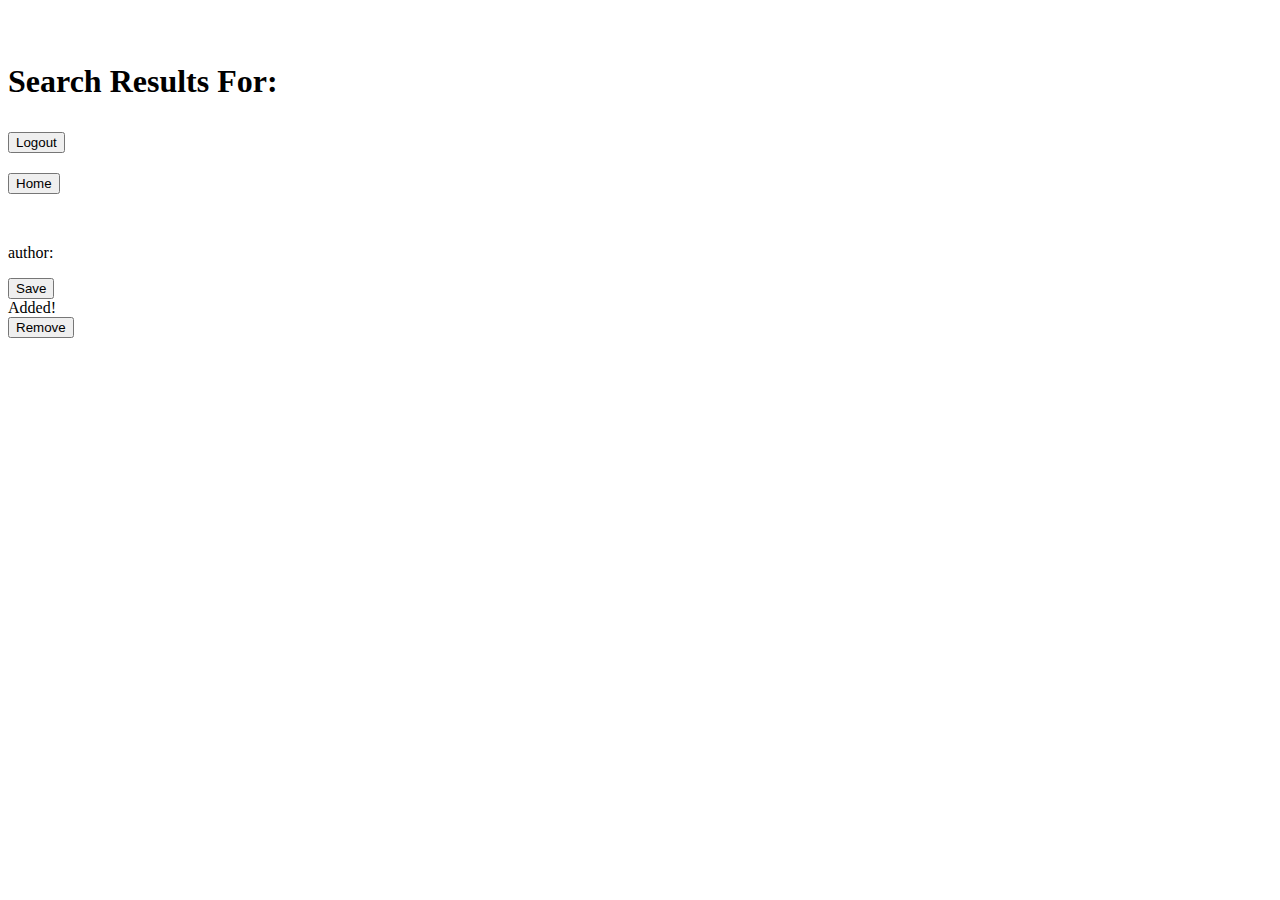
<file: ssf-mini-project-01-main/target/classes/templates/searchResult.html>
<!DOCTYPE html>
<html lang="en">
<head>
    <meta charset="UTF-8">
    <meta http-equiv="X-UA-Compatible" content="IE=edge">
    <meta name="viewport" content="width=device-width, initial-scale=1.0">
    <link href="https://cdn.jsdelivr.net/npm/bootstrap@5.2.0/dist/css/bootstrap.min.css" rel="stylesheet"
          integrity="sha384-gH2yIJqKdNHPEq0n4Mqa/HGKIhSkIHeL5AyhkYV8i59U5AR6csBvApHHNl/vI1Bx" crossorigin="anonymous">
    <script src="https://cdn.jsdelivr.net/npm/bootstrap@5.1.3/dist/js/bootstrap.bundle.min.js"></script>
    <script src="https://ajax.googleapis.com/ajax/libs/jquery/3.6.0/jquery.min.js"></script>

    <link rel="stylesheet" th:href="@{/css/searchResult.css}"/>

    <title>Search Results</title>
</head>
<body th:object="${user}">
<div class="container" style="margin-top: 5%">
    <div class="row">
        <div class="h1 text-center text-dark">
            <h1>Search Results For: <span th:text="${searchParam}"></span></h1>
        </div>
        <div>
            <form class="d-flex me-auto" action="#"
                  th:action="@{/logout}"
                  method="get">
                <button class="btn btn-secondary btn-sm" type="submit"
                        style="margin-top: 10px; margin-bottom:10px; margin-left:auto;">Logout
                </button>
            </form>

            <form action="#" th:action="@{/user}" method="GET">
                <input type="hidden" th:field="${user.username}">
                <button class="btn btn-secondary btn-sm" type="submit"
                        style="margin-top: 10px; margin-bottom:10px;">Home
                </button>
            </form>
        </div>
        <div class="col-lg-6 mb-4" th:each="book: ${searchResults}">
            <div class="card">
                <img
                        th:src="@{${book.imageUrl}}"
                        alt=""
                        class="image-book"/>
                <div class="card-body">
                    <h5 class="card-title">
                        <a th:href="@{${book.previewLink}}">
                            <span class="fw-bold mb-1" th:text="${book.title}"></span>
                        </a>
                    </h5>
                    <p
                            class="text-muted mb-0 card-text"
                            th:each="author: ${book.authors}">
                        author: <span data-th-text="${author}"></span>
                    </p>
                    <p class="card-description"
                       th:text="${book.description}">
                    </p>
                    <form class="d-flex me-auto" action="#"
                          th:action="@{/book/save/{saveBookId}(saveBookId=${book.id})}"
                          th:if="${not #arrays.contains(user.books, book.id)}"
                          method="post">
                        <input type="hidden" name="username" th:field="${user.username}">
                        <button type="submit" class="btn btn-secondary btn-sm">Save</button>
                    </form>

                    <div th:each="bk : ${user.books}">
                        <div class="col-auto"
                             th:if="${bk.id == book.id}">
                            <span>Added!</span>
                            <form class="d-flex me-auto" action="#"
                                  th:action="@{/book/delete/{toBeDeletedId}(toBeDeletedId=${book.id})}"
                                  method="post">
                                <input type="hidden" name="username" th:field="${user.username}">
                                <button type="submit" class="btn btn-secondary btn-sm">Remove</button>
                            </form>
                        </div>
                    </div>
                </div>
            </div>
        </div>
    </div>
</div>
</section>

</body>
</html>
</file>
